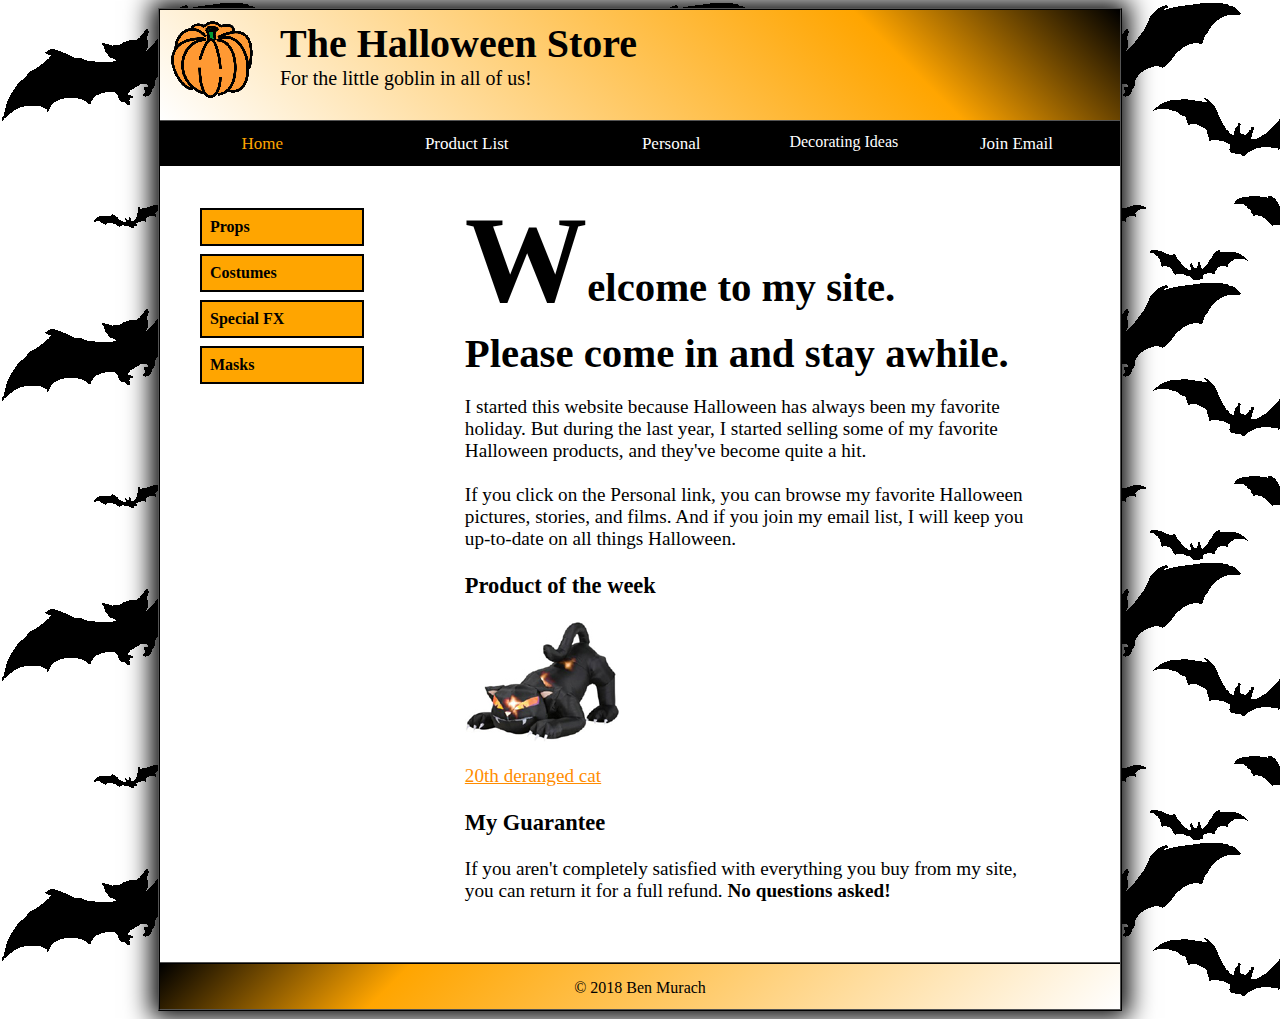
<file: index.html>
<html>
<head>
  
<!-- title of the page -->
<title>Halloween Store</title>
  
<!-- link to external stylesheet -->
<link href="main_rwd.css" rel="stylesheet">
<link rel="shortcut icon" href="Products/images/favicon.ico" type= "image/png">
    
</head>
<body>
  
<!-- container that contains all element -->
<div class ="container">
  
<!-- header div, contains logo and header tag lines -->
<div class= "header">
<!-- float div as left -->
<div class="logo">
<img src="pumpkin.gif" alt="Pumpkin">
</div>
  
<!-- display detaills -->
<div class="banner">
<span id="title">The Halloween Store</span><br/>
<span id="tag">For the little goblin in all of us!</span>
</div>
</div>
<div class="topnav">
    <a class="active" href="#Home">Home</a>
    <a href="Products/product_list.html">Product List</a>
    <a href="#Personal">Personal</a>
    <div class = "dropdown">
        <button class = "dropbtn">Decorating Ideas
           <!-- <i class="fa fa-caret-down"></i>-->
    </button>
    <div class="dropdown-content">
      <a href="#">Outdoor</a>
      <a href="#">Indoor</a>
      <a href="#">Table</a>
      <a href="#">Treats</a>
    </div>
    </div>

    <a href="#Join Email">Join Email</a>
    
</div>
<!-- unordered list -->

<nav id="nav_list">
    <aside>
    <ul>
        <li><a href="Props.html">Props</a></li>
        <li><a href="Costumes.html">Costumes</a></li> 
        <li><a href="Special FX.html">Special FX</a></li> 
        <li><a href="Masks.html">Masks</a></li>
    </ul>
        </aside>
</nav>

  
<!-- body div -->
<div class="body">
<span id = "heading">
<b><span id="drop">W</span>elcome to my site. <br>Please come in and stay awhile.</b>
</span>
<!-- paragraph -->
<p>I started this website because Halloween has always been my favorite holiday. But during the last year, I started selling some of my favorite Halloween products, and they've become quite a hit.<br><br>
If you click on the Personal link, you can browse my favorite Halloween pictures, stories, and films. And if you join my email list, I will keep you up-to-date on all things Halloween.</p>
  

<h3>Product of the week</h3>

   <!-- sample image -->
<img src="cat1.jpg" alt="cat"><br><br>
    <a href="Products/cat.html">20th deranged cat</a>

  
<h3>My Guarantee</h3>
<span>If you aren't completely satisfied with everything you buy from my site, you can return it for a full refund. <b>No questions asked! </b></span>
</div><br><br>
  
<!-- footer div -->
<div class="footer">
<span><center> &copy; 2018 Ben Murach</center></span>
</div>
</div>
</body>
</html>
</file>
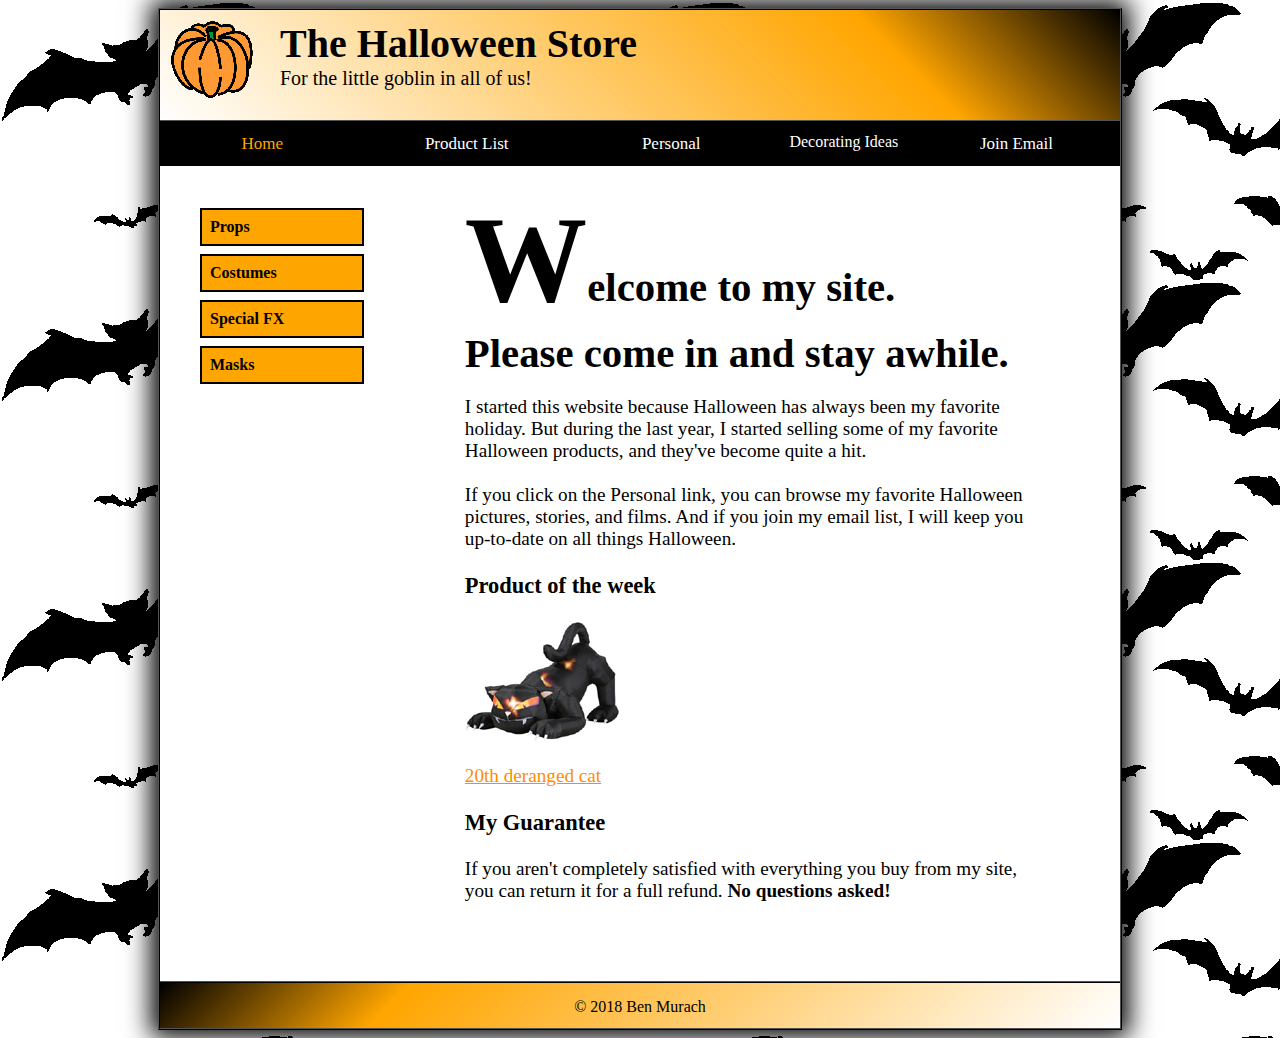
<file: index_new.html>
<html>
<head>
  
<!-- title of the page -->
<title>Halloween Store</title>
  
<!-- link to external stylesheet -->
<meta name="viewport" content="width=device-width, initial-scale=1.0">
<link href="main_rwd.css" rel="stylesheet">
<link rel="shortcut icon" href="Products/images/favicon.ico" type= "image/png">
    
</head>
<body>
<div id="wrapper">
    <!-- container that contains all element -->
<div class ="container">
  
<!-- header div, contains logo and header tag lines -->
<div class= "header">
<!-- float div as left -->
<div class="logo">
<img src="pumpkin.gif" alt="Pumpkin">
</div>
  
<!-- display detaills -->
<div class="banner">
<span id="title">The Halloween Store</span><br/>
<span id="tag">For the little goblin in all of us!</span>
</div>
</div>
<div class="topnav">
    <a class="active" href="index.html">Home</a>
    <a href="Products/product_list.html">Product List</a>
    <a href="#Personal">Personal</a>
    <div class = "dropdown">
        <button class = "dropbtn">Decorating Ideas
           <!-- <i class="fa fa-caret-down"></i>-->
    </button>
    <div class="dropdown-content">
      <a href="#">Outdoor</a>
      <a href="#">Indoor</a>
      <a href="#">Table</a>
      <a href="#">Treats</a>
        </div>
    </div>

    <a href="#Join Email">Join Email</a>
    
</div>
<!-- unordered list -->

<nav id="nav_list">
    <aside>
    <ul>
        <li><a href="Props.html">Props</a></li>
        <li><a href="Costumes.html">Costumes</a></li> 
        <li><a href="Special FX.html">Special FX</a></li> 
        <li><a href="Masks.html">Masks</a></li>
    </ul>
        </aside>
</nav>

  
<!-- body div -->
<div class="body">
<span id = "heading">
<b><span id="drop">W</span>elcome to my site. <br>Please come in and stay awhile.</b>
</span>
<!-- paragraph -->
<p>I started this website because Halloween has always been my favorite holiday. But during the last year, I started selling some of my favorite Halloween products, and they've become quite a hit.<br><br>
If you click on the Personal link, you can browse my favorite Halloween pictures, stories, and films. And if you join my email list, I will keep you up-to-date on all things Halloween.</p>
  

<h3>Product of the week</h3>

   <!-- sample image -->
<img src="cat1.jpg" alt="cat"><br><br>
    <a href="Products/cat.html">20th deranged cat</a>

  
<h3>My Guarantee</h3>
<span><p>If you aren't completely satisfied with everything you buy from my site, you can return it for a full refund. <b>No questions asked! </b></p></span>
</div><br><br>
  
<!-- footer div -->
<div class="footer">
<span><center> &copy; 2018 Ben Murach</center></span>
</div>
</div>
    </div>
</body>
</html>
</file>
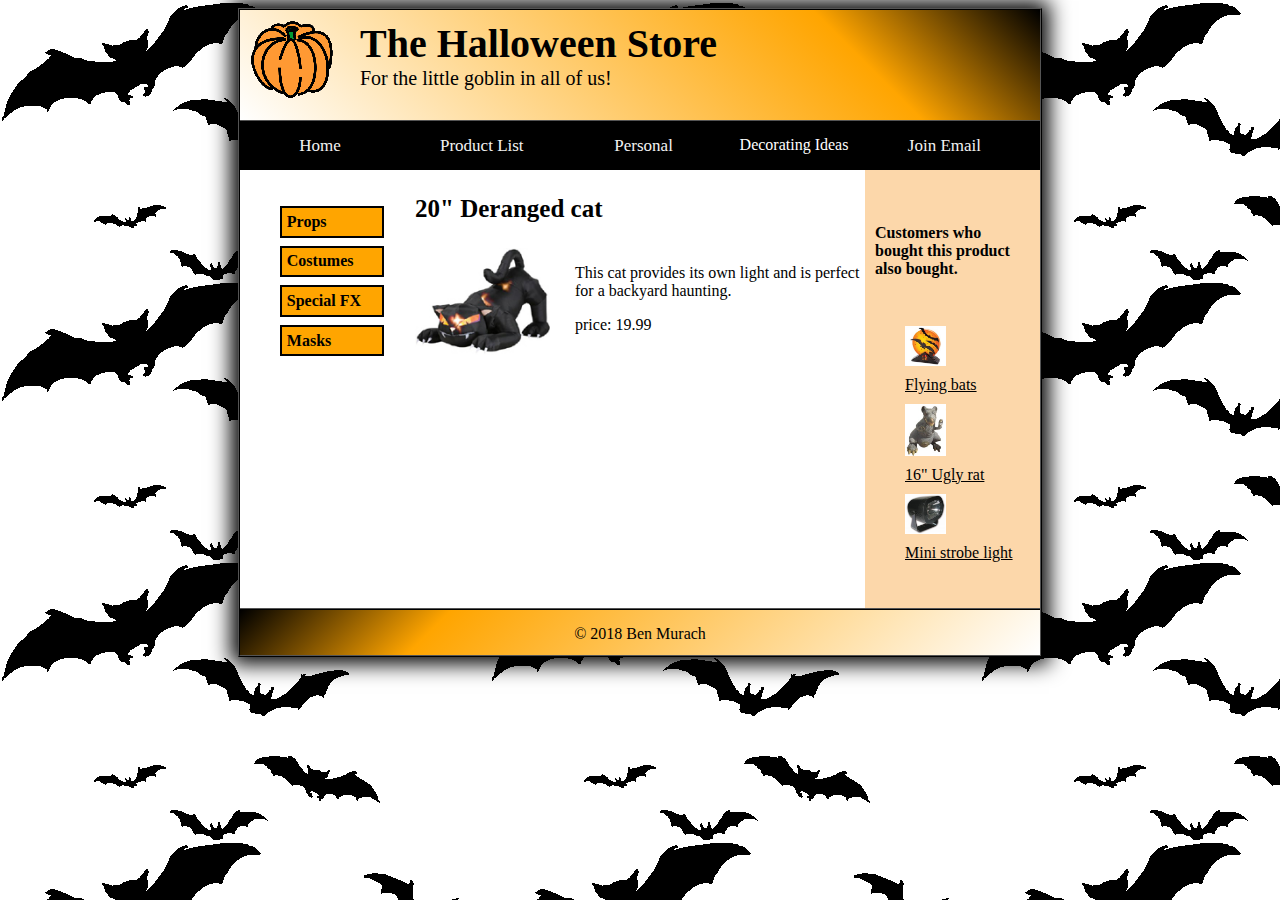
<file: Products/cat.html>
<html>
<head>
  
<!-- title of the page -->
<title>Halloween Store</title>
  
<!-- link to external stylesheet -->
<meta name="viewport" content="width=device-width, initial-scale=1.0">
<link rel="shortcut icon" href="images/favicon.ico" type= "image/png">
<link href="product.css" rel="stylesheet">
    
</head>
<body>
  
<!-- container that contains all element -->
<div class ="container">
  
<!-- header div, contains logo and header tag lines -->
<div class= "header">
<!-- float div as left -->
<div class="logo">
<img src="images/pumpkin.gif" alt="Pumpkin">
</div>
  
<!-- display detaills -->
<div class="banner">
<span id="title">The Halloween Store</span><br/>
<span id="tag">For the little goblin in all of us!</span>
</div>
</div>
<div class="topnav">
    <a href="../index.html">Home</a>
    <a href="product_list.html">Product List</a>
    <a href="#Personal">Personal</a>
    <div class = "dropdown">
        <button class = "dropbtn">Decorating Ideas
           <!-- <i class="fa fa-caret-down"></i>-->
    </button>
    <div class="dropdown-content">
      <a href="#">Outdoor</a>
      <a href="#">Indoor</a>
      <a href="#">Table</a>
      <a href="#">Treats</a>
    </div>
    </div>

    <a href="#Join Email">Join Email</a>
    
</div>
<!-- unordered list -->
<!--<aside>
<ul>
    <li><u><b><a href="props.html">Props</a></b></u></li>
    <li><u><b><a href="Costumes.html">Costumes</a></b></u></li>
    <li><u><b><a href="Special FX">Special FX</a></b></u></li>
    <li><u><b><a href="Masks.html">Masks</a></b></u></li>
</ul>
</aside>-->
<div class="cat_middle">
<nav id="nav_list">
    <aside>
    <ul>
        <li><a href="Props.html">Props</a></li>
        <li><a href="Costumes.html">Costumes</a></li> 
        <li><a href="Special FX.html">Special FX</a></li> 
        <li><a href="Masks.html">Masks</a></li>
    </ul>
        </aside>
</nav>

  
<!-- body div -->

					<div class="right_home">
						
						<h3>20" Deranged cat</h3>
						<div class="cat_flex">
							<img src="images/cat1.jpg">
							<div class="cat_content">
								<p>This cat provides its own light and is perfect for a backyard haunting.</p>
								<p><span class="bold_p">price: </span>19.99</p>
                            
							</div>
                            
						</div>
					</div>
				
				<div class="cat_middle_right">
                   <aside> 
					<p>Customers who bought this product also bought.</p>
					<ul>
						<li>
							<img src="images/flying_bats.jpg">
							<a href="#">Flying bats</a></li>
						<li>
							<img src="images/rat1.jpg">
							<a href="#">16" Ugly rat</a></li>
						<li><img src="images/strobe1.jpg">
							<a href="#">Mini strobe light</a></li>
					</ul>
                    </aside>   
				</div>
    </div>
  
<!-- footer div -->
<div class="footer">
<span><center> &copy; 2018 Ben Murach</center></span>
</div>
    </div>
</body>
</html>
</file>
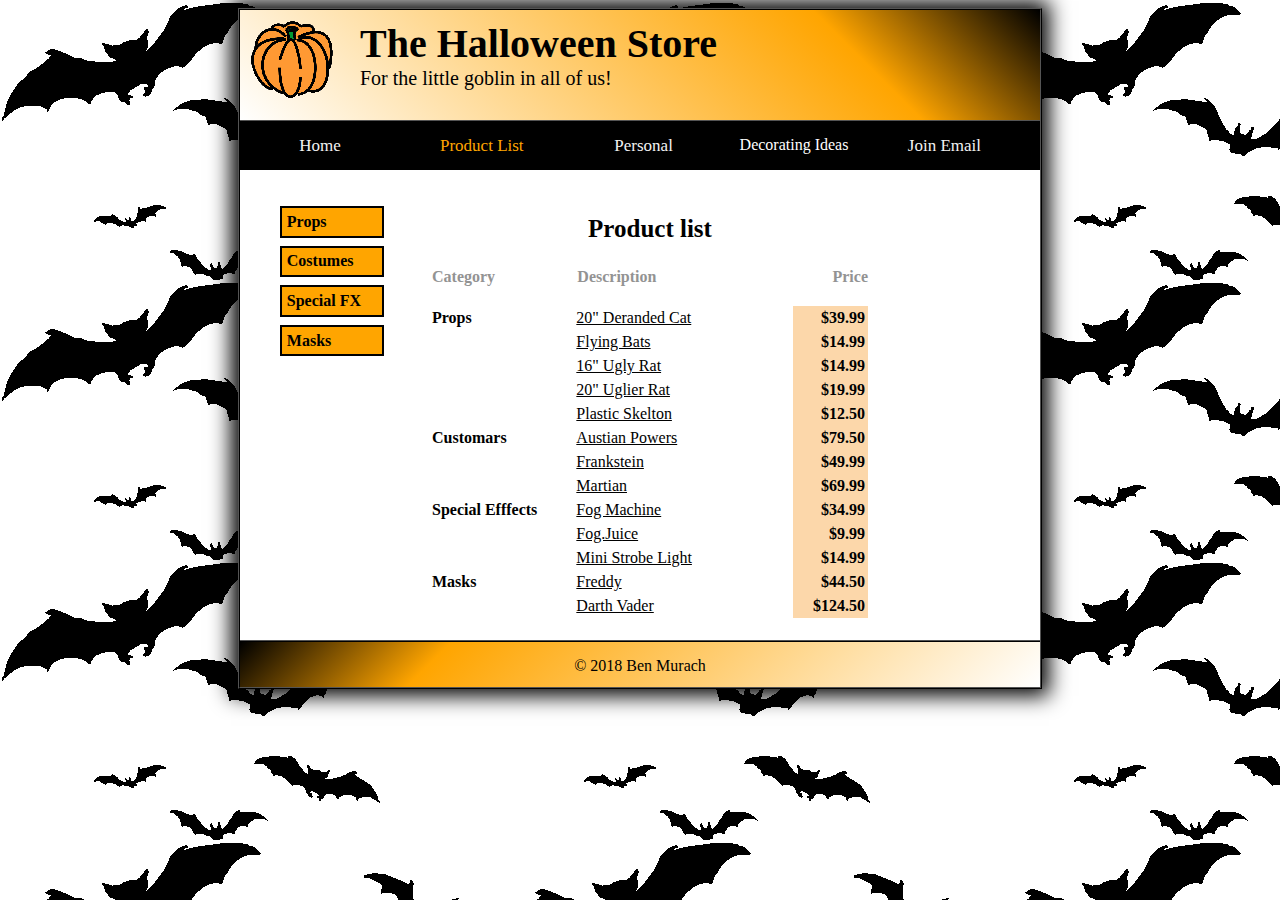
<file: Products/product_list.html>
<html>
<head>
  
<!-- title of the page -->
<title>Halloween Store</title>
  
<!-- link to external stylesheet -->
<meta name="viewport" content="width=device-width, initial-scale=1.0">
<link href="main.css" rel="stylesheet">
<link rel="shortcut icon" href="images/favicon.ico" type= "image/png">
    
</head>
<body>
  
<!-- container that contains all element -->
<div class ="container">
  
<!-- header div, contains logo and header tag lines -->
<div class= "header">
<!-- float div as left -->
<div class="logo">
<img src="images/pumpkin.gif" alt="Pumpkin">
</div>
  
<!-- display detaills -->
<div class="banner">
<span id="title">The Halloween Store</span><br/>
<span id="tag">For the little goblin in all of us!</span>
</div>
</div>
<div class="topnav">
    <a href="../index.html">Home</a>
    <a class="active" href="#Product List">Product List</a>
    <a href="#Personal">Personal</a>
    <div class = "dropdown">
        <button class = "dropbtn">Decorating Ideas
           <!-- <i class="fa fa-caret-down"></i>-->
    </button>
    <div class="dropdown-content">
      <a href="#">Outdoor</a>
      <a href="#">Indoor</a>
      <a href="#">Table</a>
      <a href="#">Treats</a>
    </div>
    </div>

    <a href="#Join Email">Join Email</a>
    
</div>
<!-- unordered list -->
<!--<aside>
<ul>
    <li><u><b><a href="props.html">Props</a></b></u></li>
    <li><u><b><a href="Costumes.html">Costumes</a></b></u></li>
    <li><u><b><a href="Special FX">Special FX</a></b></u></li>
    <li><u><b><a href="Masks.html">Masks</a></b></u></li>
</ul>
</aside>-->

<nav id="nav_list">
    <aside>
    <ul>
        <li><a href="Props.html">Props</a></li>
        <li><a href="Costumes.html">Costumes</a></li> 
        <li><a href="Special FX.html">Special FX</a></li> 
        <li><a href="Masks.html">Masks</a></li>
    </ul>
        </aside>
</nav>

  
<!-- body div -->
<div class="body">
<div class="pr_list">
					<section class="right_home">
						<h3>Product list</h3>
						<table style="width:100%">
							  <tr>
							    <td class="head_t">Category</td>
							    <td class="head_t">Description</td>
							    <td class="head_t text-right">Price</td>
							  </tr>
							  <tr>
							    <td class="bold">props</td>
							    <td><a href="cat.html">20" Deranded cat</a></td>
							    <td class="bg_td">$39.99</td>
							  </tr>
							  <tr>
							    <td class="bold"></td>
							    <td><a href="#">Flying bats</a></td>
							    <td class="bg_td">$14.99</td>
							  </tr>
							  <tr>
							    <td class="bold"></td>
							    <td><a href="#">16" ugly rat</a></td>
							    <td class="bg_td">$14.99</td>
							  </tr>
							  <tr>
							    <td class="bold"></td>
							    <td><a href="#">20" uglier rat</a></td>
							    <td class="bg_td">$19.99</td>
							  </tr>
							  <tr>
							    <td class="bold"></td>
							    <td><a href="#">plastic skelton</a></td>
							    <td class="bg_td">$12.50</td>
							  </tr>
							  <tr>
							    <td class="bold">customars</td>
							    <td><a href="#">austian powers</a></td>
							    <td class="bg_td">$79.50</td>
							  </tr>
							  <tr>
							    <td class="bold"></td>
							    <td><a href="#">frankstein</a></td>
							    <td class="bg_td">$49.99</td>
							  </tr>
							  <tr>
							    <td class="bold"></td>
							    <td><a href="#">martian</a></td>
							    <td class="bg_td">$69.99</td>
							  </tr>
							  <tr>
							    <td class="bold">Special efffects</td>
							    <td><a href="#">fog machine</a></td>
							    <td class="bg_td">$34.99</td>
							  </tr>
							  <tr>
							    <td class="bold"></td>
							    <td><a href="#">fog.juice</a></td>
							    <td class="bg_td">$9.99</td>
							  </tr>
							  <tr>
							    <td class="bold"></td>
							    <td><a href="#">mini strobe light</a></td>
							    <td class="bg_td">$14.99</td>
							  </tr>
							  <tr>
							    <td class="bold">Masks</td>
							    <td><a href="#">freddy</a></td>
							    <td class="bg_td">$44.50</td>
							  </tr>
							  <tr>
							    <td class="bold"></td>
							    <td><a href="#">darth vader</a></td>
							    <td class="bg_td">$124.50</td>
							  </tr>
							  
							</table>
					</section>
				</div>
    </div>
  
<!-- footer div -->
<div class="footer">
<span><center> &copy; 2018 Ben Murach</center></span>
</div>
</div>
</body>
</html>
</file>
<file: main_rwd.css>
/* change the body color */
body
{
    
background-image:url(bats.gif);
}


.container
{
background-color:white;
width: 960px;

margin-left:auto;
margin-right:auto;
box-shadow:0em 0em 1.5em 0.4375em black;
border: 0.125em ridge black;
margin-top:0em;
color:black;
}
.logo
{
margin:0.625em;
float:left;
/*background-color:white;*/
height:5.625em;
width:5.625em;
}

img{
    min-width: 40px;
    height: auto;
}
.banner
{
margin:0.625em;
float:left;
height:4.375em;
width:*;
padding-top:0em;

}
.banner #title
{
font-size:2.5em;
font-weight:bold;
color:black;
  
}
.banner #tag
{
font-size:1.25em;
color:black;
}
.header
{
background-image: linear-gradient(45deg, white 0%,orange 75%, black 100%);
height:6.875em;
border-bottom: 0.125em ridge black;
}
.body
{
padding-top:1.875em;
padding: 1.25em 3.75em 1.25em 3.125em;
margin-left: 12.75em;
    font-size: 1.2em;
}

/* heading of body */
.body #heading
{
font-size:2.125em;
color:black;
}

/* change the size of first word */
.body #drop
{
font-size:3em;
color:black;
}
/* footer with reverse liner gradient */
.footer
{
height:1.875em;
background-image: linear-gradient(-45deg, white 0%,orange 75%, black 100%);
padding-top:0.9375em;
color:black;
border-top: 0.125em ridge black;
}

aside
{
float: left;
width: 10.9375em;
padding-top: 1.25em;
}

a:link {
  color: darkorange; 
  background-color: transparent; 
  text-decoration: underline;
}
a:any-link{
    color: darkorange;
}
a:hover {
  color: green;
}
a:focus{
    color: green;
}

/* Add a black background color to the top navigation */
/*.topnav {
  background-color: black;
  overflow: auto;
}

/* Style the links inside the navigation bar */
/*.topnav a {
  float: left;
  color: #f2f2f2;
 width: auto;
  text-align: center;
  padding: 0.875em 2.5em;
  text-decoration: none;
  font-size: 1.0625em;
}
*/
.topnav {
  width: 100%;
  background-color: black;
  overflow: auto;
}

/* Navigation links */
.topnav a{
  float: left;
  padding: 12px;
  color: white;
  text-decoration: none;
  font-size: 17px;
  width: 18.8%; /* Four equal-width links. If you have two links, use 50%, and 33.33% for three links, etc.. */
  text-align: center; /* If you want the text to be centered */
}

/* Change the color of links on hover */
.topnav a:hover {
  background-color: #ddd;
  color: black;
}

/* Add a color to the active/current link */
.topnav a.active {
  background-color: black;
  color: orange;
}
.dropdown {
  float: left;
  overflow: hidden;
}

.dropdown .dropbtn {
  font-size: 1em;  
  border: none;
  outline: none;
  color: white;
  padding: 0.7em 1em;
  background-color: inherit;
  font-family: inherit;
  margin: 0;
}

.navbar a:hover, .dropdown:hover .dropbtn {
  /*background-color: darkgrey;*/
}

.dropdown-content {
  display: none;
  position: absolute;
  background-color:black;
  min-width: 160px;
  box-shadow: 0em 0.5em 1em 0em rgba(0,0,0,0.2);
  z-index: 1;
}

.dropdown-content a {
  float: none;
  color: white;
  /*padding: 0.75em 1em;*/
    padding: 0.75em 1em;
  text-decoration:none;
  display: block;
 min-width: 160px;
    width: 18.8%;
  text-align: center;
    
}

.dropdown-content a:hover {
  background-color: #ddd;
}

.dropdown:hover .dropdown-content {
  display: block;
}
#nav_list ul { 
    list-style-type: none;
    margin-left: 0em;
    margin-bottom: 1em;
    margin-top: 1.38em;
    
}
#nav_list ul li { 
    width: 10em;
    margin-bottom: .5em;
    border: 0.125em solid black;
    background-color: orange;
}
#nav_list ul li a {
    display: block;
    padding: 0.5em 0em 0.5em 0.5em;
    text-decoration: none;
    font-weight: bold;
    font-size: 1em;
    color: black; 
}
</file>
<file: Products/product.css>
/* change the body color */
body
{
background-image:url(images/bats.gif);

}

/* this container, the page on which we every element lies */
.container
{
background-color:white;
width:800px;
margin-left:auto;
margin-right:auto;
box-shadow:0px 0px 20px 7px black;
border: 2px ridge black;
margin-top:0px;
color:black;
}
.logo
{
margin:10px;
float:left;
/*background-color:white;*/
height:90px;
width:90px;
}
.banner
{
margin:10px;
float:left;
height:70px;
width:*;
padding-top:0px;

}
.banner #title
{
font-size:40px;
font-weight:bold;
color:black;
  
}
.banner #tag
{
font-size:20px;
color:black;
}
.header
{
background-image: linear-gradient(45deg, white 0%,orange 75%, black 100%);
height:110px;
border-bottom: 2px ridge black;
}
/*.body
{
padding-top:30px;
padding: 20px 60px 20px 50px;
margin-left: 140px;
}

/* heading of body */
/*.body #heading
{
font-size:34px;
color:black;

  
}

/* change the size of first word */
/*.body #drop
{
font-size:64px;
color:black;

}*/

/* footer with reverse liner gradient */


aside 
{
float: left;
width: 175px;
padding-top: 20px;
}

a:link {
  color: darkorange; 
  background-color: transparent; 
  text-decoration: underline;
}
a:hover {
  color: green;
}
/* Add a black background color to the top navigation */
.topnav {
  background-color: black;
  overflow: hidden;
}

/* Style the links inside the navigation bar */
.topnav a {
  float: left;
  color: #f2f2f2;
min-width: 80px;
  text-align: center;
  padding: 14px 40px;
  text-decoration: none;
  font-size: 17px;
}

/* Change the color of links on hover */
.topnav a:hover {
  background-color: #ddd;
  color: black;
}

/* Add a color to the active/current link */
.topnav a.active {
  background-color: black;
  color: orange;
}
.dropdown {
  float: left;
  overflow: hidden;
}

.dropdown .dropbtn {
  font-size: 16px;  
  border: none;
  outline: none;
  color: white;
  padding: 14px 16px;
  background-color: inherit;
  font-family: inherit;
  margin: 0;
}

.navbar a:hover, .dropdown:hover .dropbtn {
  /*background-color: darkgrey;*/
}

.dropdown-content {
  display: none;
  position: absolute;
  background-color:black;
  min-width: 160px;
  box-shadow: 0px 8px 16px 0px rgba(0,0,0,0.2);
  z-index: 1;
}

.dropdown-content a {
  float: none;
  color: white;
  padding: 12px 16px;
  text-decoration: none;
  display: block;
  text-align: center;
}

.dropdown-content a:hover {
  background-color: #ddd;
}

.dropdown:hover .dropdown-content {
  display: block;
}
#nav_list ul { 
    list-style-type: none;
    margin-left: 0em;
    margin-bottom: 1em;
    
}
#nav_list ul li { 
    width: 100px;
    margin-bottom: .5em;
    border: 2px solid black;
    background-color: orange;
}
#nav_list ul li a {
    display: block;
    padding: .3em 0 .3em .3em;
    text-decoration: none;
    font-weight: bold;
    color: black; }
.cat_middle{
	width: 100%;
  display: flex;
}
.cat_middle h3{
	font-size: 25px;
}
.cat_flex{
	display: flex;
}
.cat_content{
	margin-left: 15px;
	flex: 1;
}
.cat_flex img{
	padding-right: 10px;
    width: 30%;
}
.cat_middle_right{
    float: right;
	width: 25%;
	background: #FCD7AA;
    
	/*height: auto;*/
}
.cat_middle_right p{
	margin-top: .1em;
    font-weight: 600;
    padding: 2em 10px;
}
.cat_middle_right ul{
	list-style: none;
	padding-bottom: 20px;
}
.cat_middle_right ul li img {
    width: 30%;
    display: block;
}
.cat_middle_right ul li a{
	color: black;
	padding: 10px 0px;
	display: block;
}
.cat_middle_right ul li a:hover {
  color: green;
}

/*aside cat_middle_right{
    float: right;
}*/
.footer
{
height:30px;
background-image: linear-gradient(-45deg, white 0%,orange 75%, black 100%);
padding-top:15px;
color:black;
border-top: 2px ridge black;
width: 800px;
float: center;
}
/*.right_home {
    padding: 2em 4%;
}
.right_home h2 {
	font-size: 70px;
	font-weight: 700;
	line-height: 30px;
    margin-top: 20px;
}
.right_home h2 span{
	font-size: 30px;
}
.right_home p {
	margin-top: .7em;
	font-weight: 600;
}
.right_home a {
	font-weight: bold;
	color: orange;
    text-decoration: none;
}
.right_home h3{
	font-size: 22px;
	font-weight: 700;
	margin-top: 15px;
}
.right_home a{
	display: block;
	text-decoration: underline;
}
.right_home img{
	display: block;
	margin: 10px 0px;
}
.right_home a:link, main a:visited { 
    color: orange; 
}
.right_home a:hover, main a:focus { 
    color: green;
}
/*.right_home p .bold_p{
	font-weight: 700;
	font-size: 18px;
}*/
/*aside {
    float: right;
}
</file>
<file: Products/main.css>
/* change the body color */
body
{
background-image:url(images/bats.gif);
}

/* this container, the page on which we every element lies */
.container
{
background-color:white;
width:800px;
margin-left:auto;
margin-right:auto;
box-shadow:0px 0px 20px 7px black;
border: 2px ridge black;
margin-top:0px;
color:black;
}
.logo
{
margin:10px;
float:left;
/*background-color:white;*/
height:90px;
width:90px;
}
.banner
{
margin:10px;
float:left;
height:70px;
width:*;
padding-top:0px;

}
.banner #title
{
font-size:40px;
font-weight:bold;
color:black;
  
}
.banner #tag
{
font-size:20px;
color:black;
}
.header
{
background-image: linear-gradient(45deg, white 0%,orange 75%, black 100%);
height:110px;
border-bottom: 2px ridge black;
}
.body
{
padding-top:30px;
padding: 20px 60px 20px 50px;
margin-left: 140px;
}

/* heading of body */
.body #heading
{
font-size:34px;
color:black;

  
}

/* change the size of first word */
.body #drop
{
font-size:64px;
color:black;

}

/* footer with reverse liner gradient */
.footer
{
height:30px;
background-image: linear-gradient(-45deg, white 0%,orange 75%, black 100%);
padding-top:15px;
color:black;
border-top: 2px ridge black;
}

aside
{
float: left;
width: 175px;
padding-top: 20px;
}

a:link {
  color: darkorange; 
  background-color: transparent; 
  text-decoration: underline;
}
a:hover {
  color: green;
}
/* Add a black background color to the top navigation */
.topnav {
  background-color: black;
  overflow: hidden;
}

/* Style the links inside the navigation bar */
.topnav a {
  float: left;
  color: #f2f2f2;
min-width: 80px;
  text-align: center;
  padding: 14px 40px;
  text-decoration: none;
  font-size: 17px;
}

/* Change the color of links on hover */
.topnav a:hover {
  background-color: #ddd;
  color: black;
}

/* Add a color to the active/current link */
.topnav a.active {
  background-color: black;
  color: orange;
}
.dropdown {
  float: left;
  overflow: hidden;
}

.dropdown .dropbtn {
  font-size: 16px;  
  border: none;
  outline: none;
  color: white;
  padding: 14px 16px;
  background-color: inherit;
  font-family: inherit;
  margin: 0;
}

.navbar a:hover, .dropdown:hover .dropbtn {
  /*background-color: darkgrey;*/
}

.dropdown-content {
  display: none;
  position: absolute;
  background-color:black;
  min-width: 160px;
  box-shadow: 0px 8px 16px 0px rgba(0,0,0,0.2);
  z-index: 1;
}

.dropdown-content a {
  float: none;
  color: white;
  padding: 12px 16px;
  text-decoration: none;
  display: block;
  text-align: center;
}

.dropdown-content a:hover {
  background-color: #ddd;
}

.dropdown:hover .dropdown-content {
  display: block;
}
#nav_list ul { 
    list-style-type: none;
    margin-left: 0em;
    margin-bottom: 1em;
    
}
#nav_list ul li { 
    width: 100px;
    margin-bottom: .5em;
    border: 2px solid black;
    background-color: orange;
}
#nav_list ul li a {
    display: block;
    padding: .3em 0 .3em .3em;
    text-decoration: none;
    font-weight: bold;
    color: black; }
.pr_list{
	width: 80%;
}
.pr_list h3{
	font-size: 25px;
	text-align: center;
	display: block;
	margin-bottom: 20px;
}
.text-right{
	text-align: right;
}
.head_t{
	color: #939393;
	padding-bottom: 20px;
}
table td{
	font-weight: 600;
	text-transform: capitalize;
	padding: 3px 0px;
	flex: 3;
}
.right_home a:link,
.right_home table td a{
	color: black;
	font-weight: 500;
}
.right_home table td a:hover{
	color: green;
	transition: 0.3s;
}
.right_home table tr{
	display: flex;
}
.right_home table tr .bold{
	flex: 2;
}
.bg_td{
	background: #FCD7AA;
	flex: 1;
	text-align: right;
    padding-right: 3px;
}
</file>
